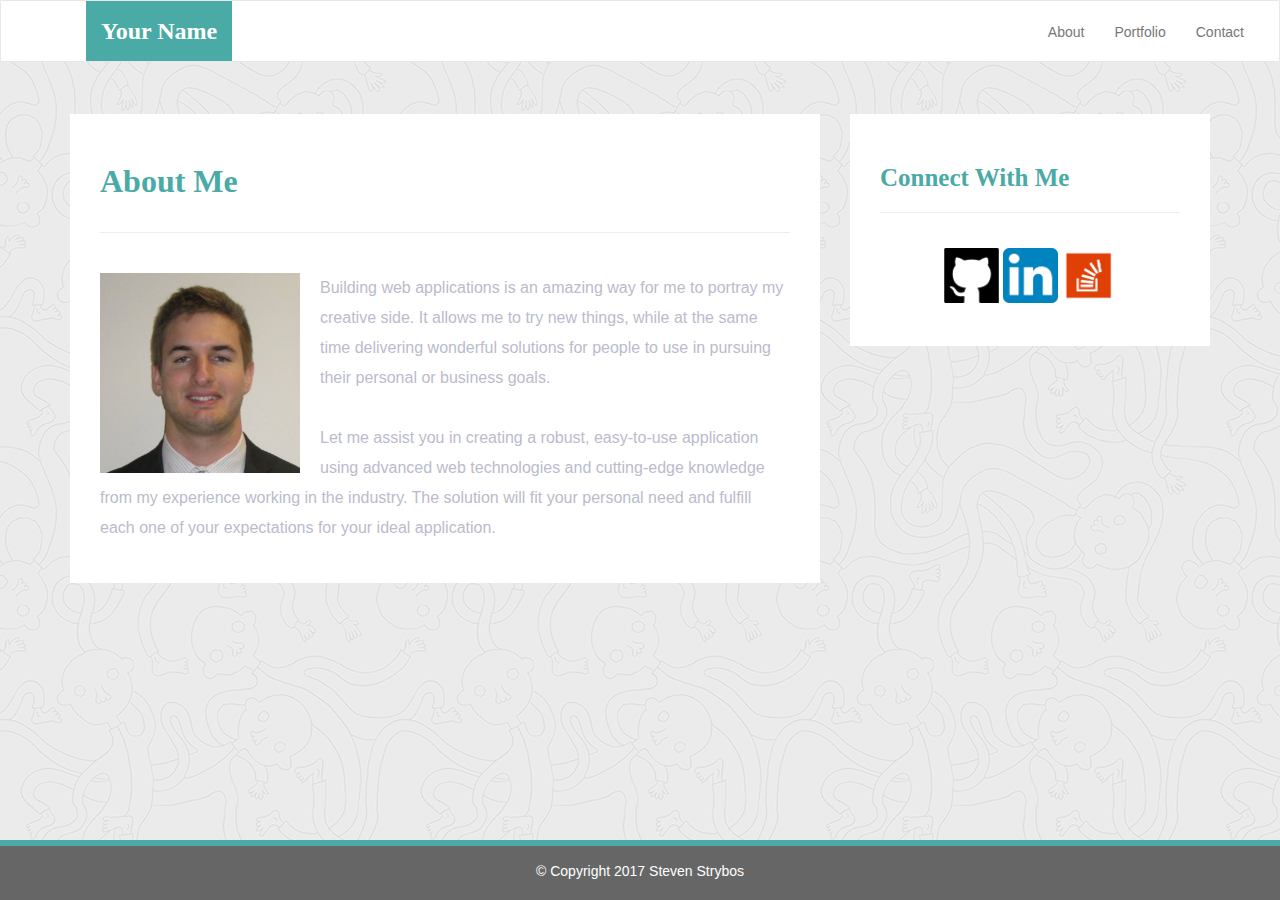
<file: index.html>
<!DOCTYPE html>
<html lang="en-us">
  <head>

    <meta charset="UTF-8">
    <meta name="viewport" content="width=device-width, initial-scale=1.0">
    <meta http-equiv="X-UA-Compatible" content="ie=edge">

    <title>Bootstrap Basic Portfolio</title>

    <!-- Boostrap Stylesheet -->
    <link rel="stylesheet" href="assets/css/bootstrap.min.css" media="screen">

    <!-- Our own CSS stylesheet -->
    <link rel="stylesheet" href="assets/css/styles.css" media="screen">

  </head>

  <body>
    <!-- Start of navbar -->
    <nav class="navbar navbar-default">
      <div class="container-fluid navbar-custom">

        <!-- Brand and toggle get grouped for better mobile display -->
        <div class="row">
          <div class="navbar-header">
            <button type="button" class="navbar-toggle collapsed" data-toggle="collapse" data-target="#bs-example-navbar-collapse-1" aria-expanded="false">
              <span class="sr-only">Toggle navigation</span>
              <span class="icon-bar"></span>
              <span class="icon-bar"></span>
              <span class="icon-bar"></span>
            </button>
            <div class="col-xs-12 phone-nav">
              <a class="navbar-brand" href="#" id="logo">Your Name</a>
            </div>
          </div>

          <!-- Collect the nav links, forms, and other content for toggling -->
          <div class="collapse navbar-collapse" id="bs-example-navbar-collapse-1">
            <ul class="nav navbar-nav navbar-right navbar-right-custom">
              <li><a href="index.html">About</a></li>
              <li><a href="portfolio.html">Portfolio</a></li>
              <li><a href="contact.html">Contact</a></li>
            </ul>
          </div><!-- /.navbar-collapse -->
        </div>
      </div><!-- /.container-fluid -->
    </nav>
    <!-- End of navbar -->

    <!-- Start of content wrap -->
    <div class="wrap">
      <div class="container">
        <section class="row">
          <div class="col-md-8">
            <article class="about-me-content">
              <h1 class="about-me-header">About Me</h1>
              <hr class="about-me-hr"/>
              <img src="assets/images/Professional_Pic.jpg" alt="" id="nate-image"/>
              <p>Building web applications is an amazing way for me to portray my creative side. It allows me to try new things, while at the same time delivering wonderful solutions for people to use in pursuing their personal or business goals.</p>
              <p>Let me assist you in creating a robust, easy-to-use application using advanced web technologies and cutting-edge knowledge from my experience working in the industry. The solution will fit your personal need and fulfill each one of your expectations for your ideal application.</p>
            </article>
          </div>
          <div class="col-md-4">

            <!-- Start of Connect With Me Area -->
            <section id="connect-with-me-area">
              <div class="connect-with-me-content">
                <h1 class="connect-with-me-header">Connect With Me</h1>
                <hr />
                <div id="images">
                  <img src="assets/images/github.png" alt="" class="connect-with-me-photo">
                  <img src="assets/images/linkedin.png" alt="" class="connect-with-me-photo">
                  <img src="assets/images/stackoverflow.png" alt="" class="connect-with-me-photo">
                </div>
              </div>
            </section>
            <!-- End of the Connect With Me Area -->

          </div>
        </section>
      </div>
    </div>
    <!-- End of content wrap -->

    <!-- Start of footer -->
    <footer class="footer">
      <div class="two-toned-footer-color"></div>
      <p class="text-muted text-muted-footer text-center">
        &copy; Copyright 2017 Steven Strybos
      </p>
    </footer>
    <!-- End of footer -->

    <!-- jQuery CDN -->
    <script type="text/javascript" src="https://code.jquery.com/jquery-2.1.4.min.js"></script>

    <!-- Bootstrap CDN -->
    <script src="https://maxcdn.bootstrapcdn.com/bootstrap/3.3.6/js/bootstrap.min.js"></script>
  </body>

</html>
</file>
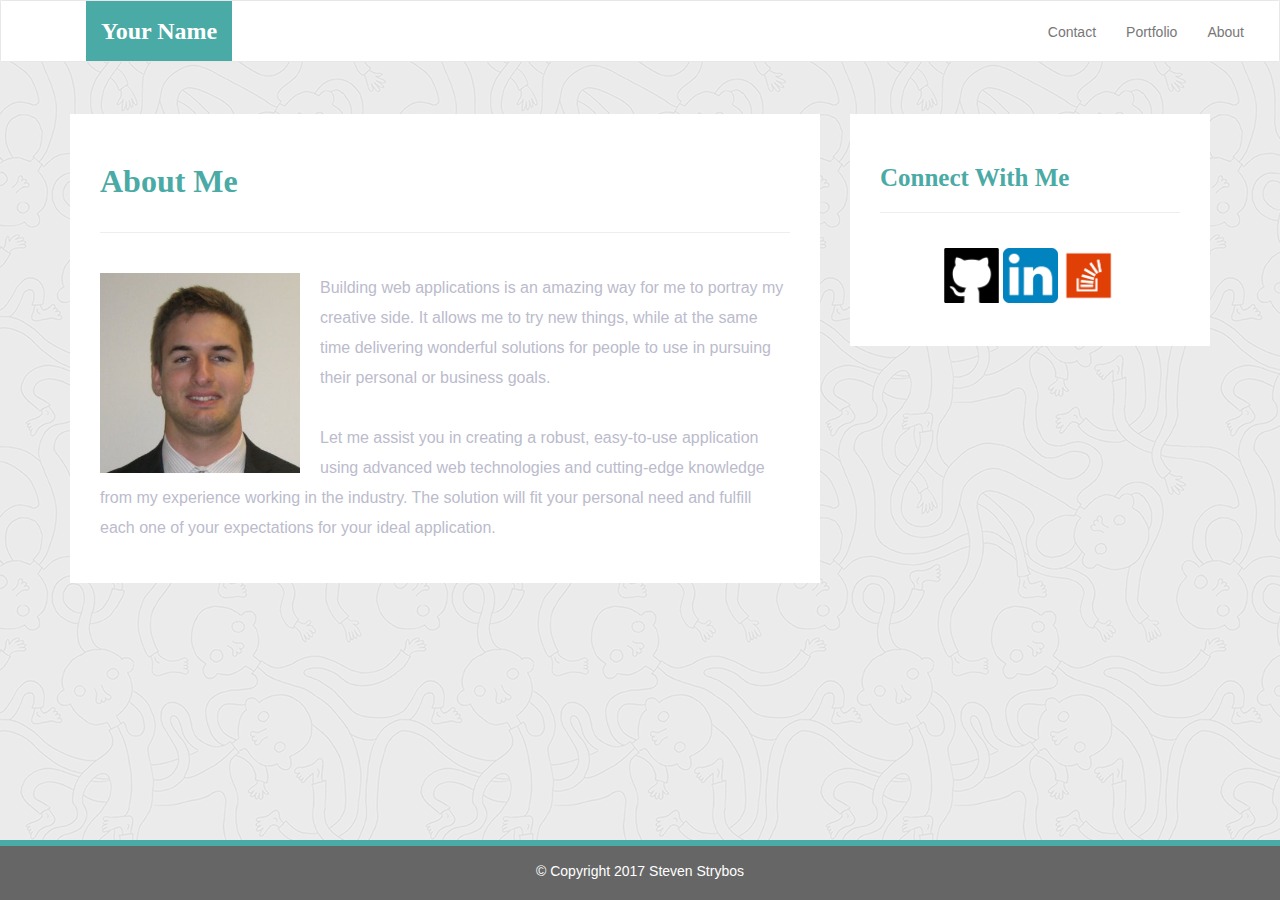
<file: myPortfolio/index.html>
<!DOCTYPE html>
<html lang="en-us">
  <head>

    <meta charset="UTF-8">
    <meta name="viewport" content="width=device-width, initial-scale=1.0">
    <meta http-equiv="X-UA-Compatible" content="ie=edge">

    <title>Bootstrap Basic Portfolio</title>

    <!-- Boostrap Stylesheet -->
    <link rel="stylesheet" href="assets/css/bootstrap.min.css" media="screen">

    <!-- Our own CSS stylesheet -->
    <link rel="stylesheet" href="assets/css/styles.css" media="screen">

  </head>

  <body>
    <!-- Start of navbar -->
    <nav class="navbar navbar-default">
      <div class="container-fluid navbar-custom">

        <!-- Brand and toggle get grouped for better mobile display -->
        <div class="row">
          <div class="navbar-header">
            <button type="button" class="navbar-toggle collapsed" data-toggle="collapse" data-target="#bs-example-navbar-collapse-1" aria-expanded="false">
              <span class="sr-only">Toggle navigation</span>
              <span class="icon-bar"></span>
              <span class="icon-bar"></span>
              <span class="icon-bar"></span>
            </button>
            <div class="col-xs-12 phone-nav">
              <a class="navbar-brand" href="#" id="logo">Your Name</a>
            </div>
          </div>

          <!-- Collect the nav links, forms, and other content for toggling -->
          <div class="collapse navbar-collapse" id="bs-example-navbar-collapse-1">
            <ul class="nav navbar-nav navbar-right navbar-right-custom">
              <li><a href="contact.html">Contact</a></li>
              <li><a href="portfolio.html">Portfolio</a></li>
              <li><a href="index.html">About</a></li>
            </ul>
          </div><!-- /.navbar-collapse -->
        </div>
      </div><!-- /.container-fluid -->
    </nav>
    <!-- End of navbar -->

    <!-- Start of content wrap -->
    <div class="wrap">
      <div class="container">
        <section class="row">
          <div class="col-md-8">
            <article class="about-me-content">
              <h1 class="about-me-header">About Me</h1>
              <hr class="about-me-hr"/>
              <img src="assets/images/Professional_Pic.jpg" alt="" id="nate-image"/>
              <p>Building web applications is an amazing way for me to portray my creative side. It allows me to try new things, while at the same time delivering wonderful solutions for people to use in pursuing their personal or business goals.</p>
              <p>Let me assist you in creating a robust, easy-to-use application using advanced web technologies and cutting-edge knowledge from my experience working in the industry. The solution will fit your personal need and fulfill each one of your expectations for your ideal application.</p>
            </article>
          </div>
          <div class="col-md-4">

            <!-- Start of Connect With Me Area -->
            <section id="connect-with-me-area">
              <div class="connect-with-me-content">
                <h1 class="connect-with-me-header">Connect With Me</h1>
                <hr />
                <div id="images">
                  <img src="assets/images/github.png" alt="" class="connect-with-me-photo">
                  <img src="assets/images/linkedin.png" alt="" class="connect-with-me-photo">
                  <img src="assets/images/stackoverflow.png" alt="" class="connect-with-me-photo">
                </div>
              </div>
            </section>
            <!-- End of the Connect With Me Area -->

          </div>
        </section>
      </div>
    </div>
    <!-- End of content wrap -->

    <!-- Start of footer -->
    <footer class="footer">
      <div class="two-toned-footer-color"></div>
      <p class="text-muted text-muted-footer text-center">
        &copy; Copyright 2017 Steven Strybos
      </p>
    </footer>
    <!-- End of footer -->

    <!-- jQuery CDN -->
    <script type="text/javascript" src="https://code.jquery.com/jquery-2.1.4.min.js"></script>

    <!-- Bootstrap CDN -->
    <script src="https://maxcdn.bootstrapcdn.com/bootstrap/3.3.6/js/bootstrap.min.js"></script>
  </body>

</html>
</file>
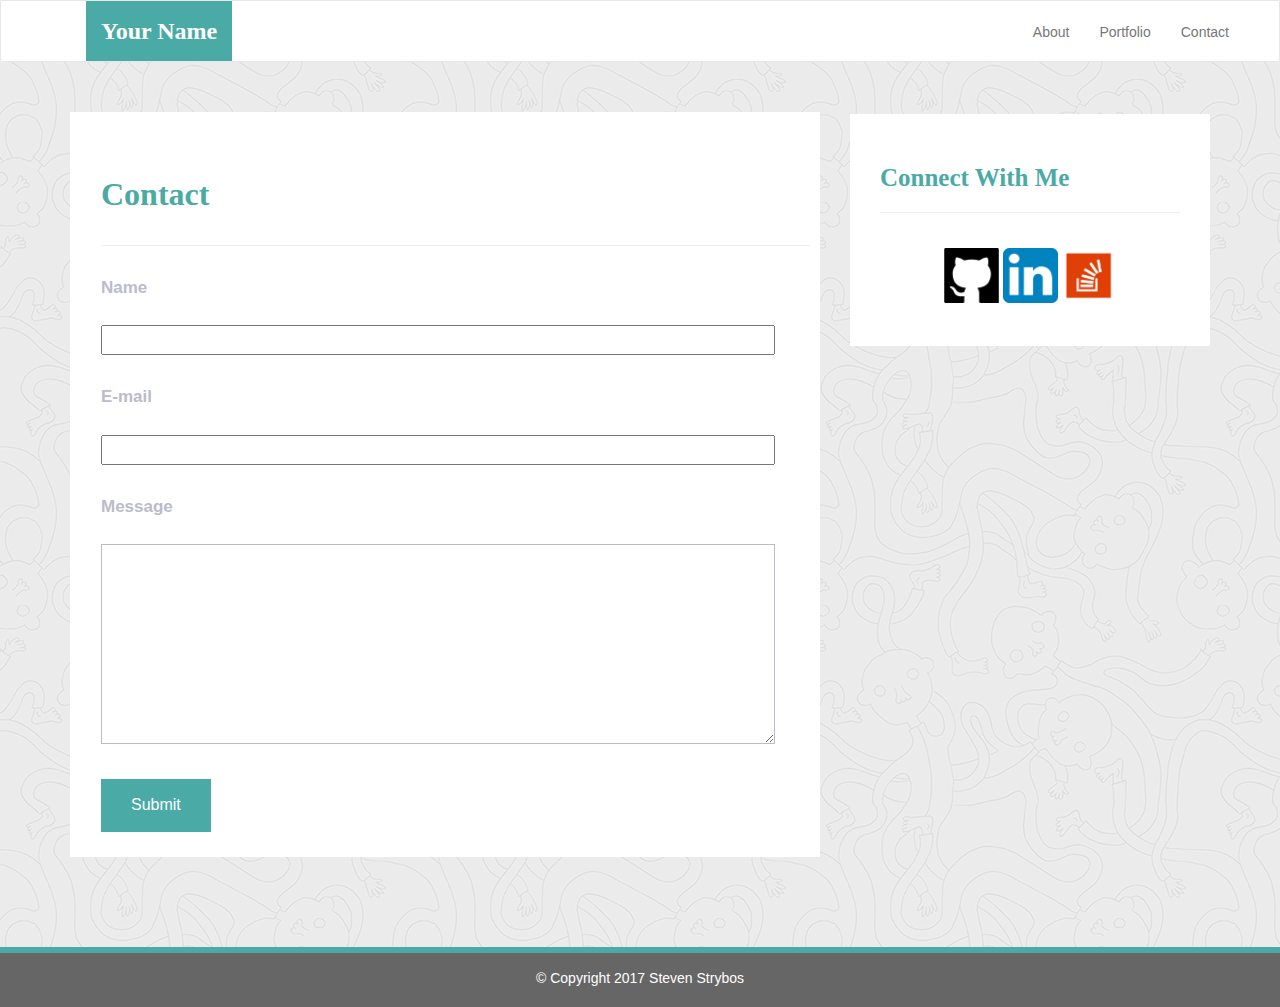
<file: contact.html>
<!DOCTYPE html>
<html lang="en-us">
  <head>

    <meta charset="UTF-8">
    <meta name="viewport" content="width=device-width, initial-scale=1.0">
    <meta http-equiv="X-UA-Compatible" content="ie=edge">

    <title>Bootstrap Basic Portfolio</title>

    <!-- Boostrap Stylesheet -->
    <link rel="stylesheet" href="assets/css/bootstrap.min.css" media="screen">

    <!-- Our own CSS stylesheet -->
    <link rel="stylesheet" href="assets/css/styles.css" media="screen">

  </head>

  <body>

    <!-- Start of navbar -->
    <nav class="navbar navbar-default">
      <div class="container-fluid navbar-custom">

        <!-- Brand and toggle get grouped for better mobile display -->
        <div class="navbar-header">
          <button type="button" class="navbar-toggle collapsed" data-toggle="collapse" data-target="#bs-example-navbar-collapse-1" aria-expanded="false">
            <span class="sr-only">Toggle navigation</span>
            <span class="icon-bar"></span>
            <span class="icon-bar"></span>
            <span class="icon-bar"></span>
          </button>
          <a class="navbar-brand" href="#" id="logo">Your Name</a>
        </div>

        <!-- Collect the nav links, forms, and other content for toggling -->
        <div class="collapse navbar-collapse" id="bs-example-navbar-collapse-1">
          <ul class="nav navbar-nav navbar-right navbar-right-custom">
            <li><a href="index.html">About</a></li>
            <li><a href="portfolio.html">Portfolio</a></li><span class="pipe"></span>
            <li><a href="contact.html">Contact</a></li><span class="pipe"></span>
          </ul>
        </div><!-- /.navbar-collapse -->
      </div><!-- /.container-fluid -->
    </nav>
    <!-- End of navbar -->

    <!-- Start of content wrap -->
    <div class="wrap">
      <div class="container">
        <section class="row">
          <div class="col-md-8">
            <form class="contact-form">
              <h1 class="contact-form-header">Contact</h1>
              <hr class="contact-hr"/>
              <div class="form-group">
                <label class="label-name" for="name">Name</label>
                <input type="text" id="name_input" name="user_name" />
              </div>
              <div class="form-group">
                <label class="label-mail" for="mail">E-mail</label>
                <input type="email" id="mail_input" name="user_mail" />
              </div>
              <div class="form-group">
                <label class="label-msg" for="msg">Message</label><br />
                <textarea id="msg" name="user_message_input" cols=600></textarea>
              </div>
              <button class="submit-btn">Submit</button>
            </form>
          </div>
          <div class="col-md-4">

            <!-- Start of Connect With Me Area -->
            <section id="connect-with-me-area">
              <div class="connect-with-me-content">
                <h1 class="connect-with-me-header">Connect With Me</h1>
                <hr />
                <div id="images">
                  <img src="assets/images/github.png" alt="" class="connect-with-me-photo">
                  <img src="assets/images/linkedin.png" alt="" class="connect-with-me-photo">
                  <img src="assets/images/stackoverflow.png" alt="" class="connect-with-me-photo">
                </div>
              </div>
            </section>

            <!-- End of the Connect With Me Area -->
          </div>
        </section>
      </div>
    </div>
    <!-- End of content wrap -->

    <!-- Start of footer -->
    <footer class="footer">
      <div class="two-toned-footer-color"></div>
      <p class="text-muted text-muted-footer text-center">
        &copy; Copyright 2017 Steven Strybos
      </p>
    </footer>
    <!-- End of footer -->

    <!-- jQuery CDN -->
    <script type="text/javascript" src="https://code.jquery.com/jquery-2.1.4.min.js"></script>

    <!-- Bootstrap CDN -->
    <script src="https://maxcdn.bootstrapcdn.com/bootstrap/3.3.6/js/bootstrap.min.js"></script>

  </body>

</html>
</file>
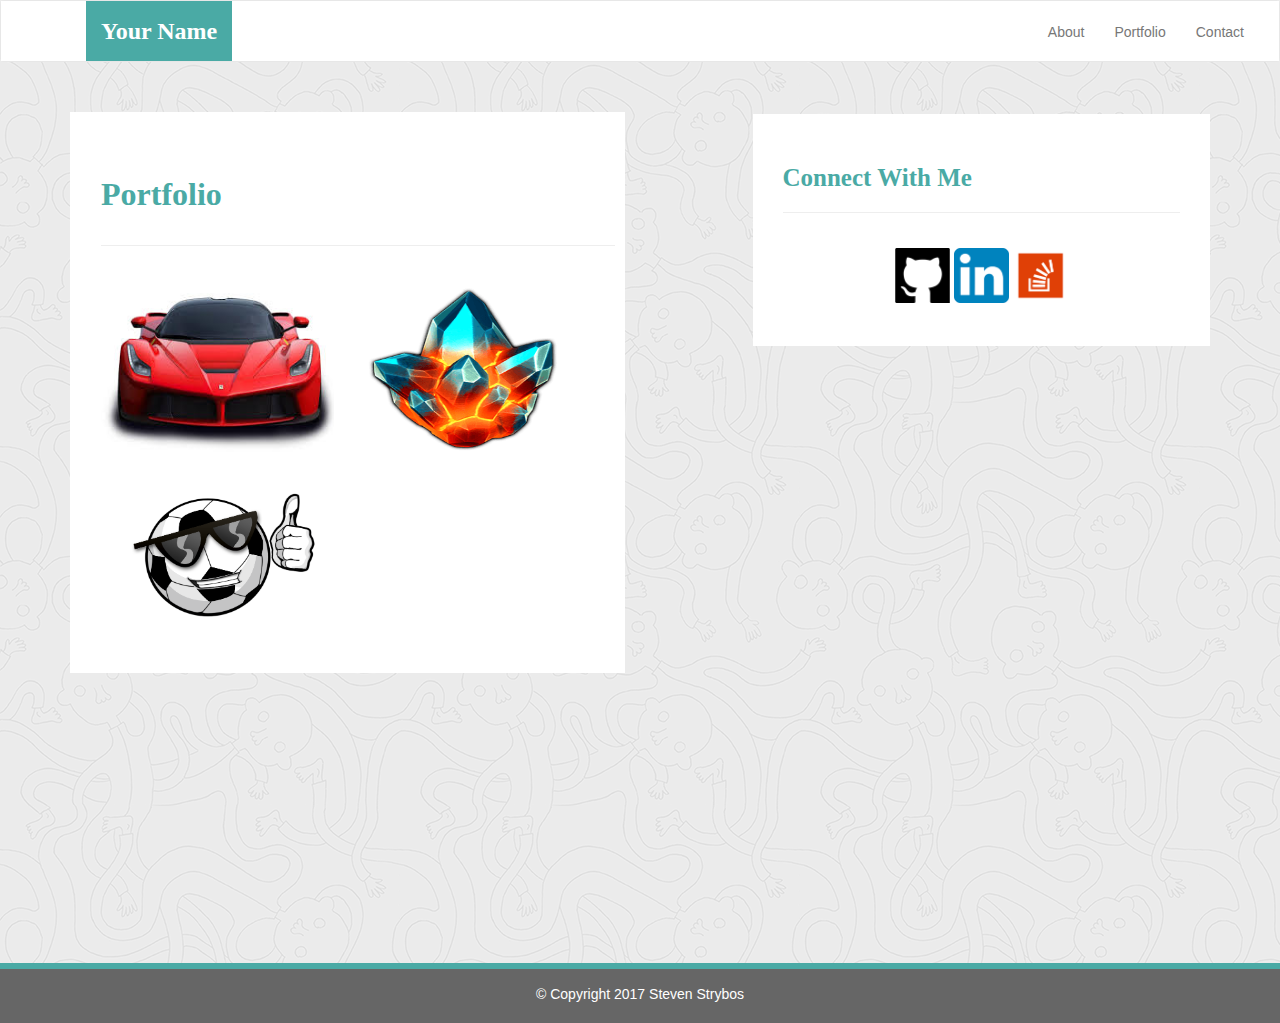
<file: portfolio.html>
<!DOCTYPE html>
<html lang="en-us">

  <head>

    <meta charset="UTF-8">
    <meta name="viewport" content="width=device-width, initial-scale=1.0">
    <meta http-equiv="X-UA-Compatible" content="ie=edge">

    <title>Bootstrap Basic Portfolio</title>

    <!-- Boostrap Stylesheet -->
    <link rel="stylesheet" href="assets/css/bootstrap.min.css" media="screen">

    <!-- Our own CSS stylesheet -->
    <link rel="stylesheet" href="assets/css/styles.css" media="screen">

  </head>

  <body>
    <!-- Start of navbar -->
    <nav class="navbar navbar-default">
      <div class="container-fluid navbar-custom">

        <!-- Brand and toggle get grouped for better mobile display -->
        <div class="row">
          <div class="navbar-header">
            <button type="button" class="navbar-toggle collapsed" data-toggle="collapse" data-target="#bs-example-navbar-collapse-1" aria-expanded="false">
              <span class="sr-only">Toggle navigation</span>
              <span class="icon-bar"></span>
              <span class="icon-bar"></span>
              <span class="icon-bar"></span>
            </button>
            <div class="col-xs-12 phone-nav">
              <a class="navbar-brand" href="#" id="logo">Your Name</a>
            </div>
          </div>

          <!-- Collect the nav links, forms, and other content for toggling -->
          <div class="collapse navbar-collapse" id="bs-example-navbar-collapse-1">
            <ul class="nav navbar-nav navbar-right navbar-right-custom">
              <li><a href="index.html">About</a></li>
              <li><a href="portfolio.html">Portfolio</a></li>
              <li><a href="contact.html">Contact</a></li>
            </ul>
          </div><!-- /.navbar-collapse -->
        </div>
      </div><!-- /.container-fluid -->
    </nav>
    <!-- End of navbar -->

    <!-- Start of content wrap -->
    <div class="wrap">
      <div class="container">
        <section class="row">
          <div class="col-md-7">
            <section id="portfolio-area">
              <h1 class="port-header">Portfolio</h1>
              <hr class="port-hr"/>
              <a href="Hangman/index.html"><img class="port-imgs" src="assets/images/ferrari.jpg" alt="rarri"></a>
              <a href="CrystalsCollector/index.html"><img class="port-imgs" src="assets/images/crystals.png" alt="crystals collector"></a>
              <a href="Trivia/index.html"><img class="port-imgs" src="assets/images/futbol.png" alt="futbol frenzy trivia"></a>
            </section>
          </div>
          <div class="col-md-5">

            <!-- Start of Connect With Me Area -->
            <section id="connect-with-me-area">
              <div class="connect-with-me-content">
                <h1 class="connect-with-me-header">Connect With Me</h1>
                <hr />
                <div id="images">
                  <img src="assets/images/github.png" alt="" class="connect-with-me-photo">
                  <img src="assets/images/linkedin.png" alt="" class="connect-with-me-photo">
                  <img src="assets/images/stackoverflow.png" alt="" class="connect-with-me-photo">
                </div>
              </div>
            </section>

            <!-- End of the Connect With Me Area -->
          </div>
        </section>
      </div>
    </div>
    <!-- End of content wrap -->

    <!-- Start of footer -->
    <footer class="footer">
      <div class="two-toned-footer-color"></div>
      <p class="text-muted text-muted-footer text-center">
        &copy; Copyright 2017 Steven Strybos
      </p>
    </footer>
    <!-- End of footer -->

    <!-- jQuery CDN -->
    <script type="text/javascript" src="https://code.jquery.com/jquery-2.1.4.min.js"></script>
    <script type="text/javascript" src="assets/javascript/portfolio.js"></script>

    <!-- Bootstrap CDN -->
    <script src="https://maxcdn.bootstrapcdn.com/bootstrap/3.3.6/js/bootstrap.min.js"></script>

  </body>

</html>
</file>
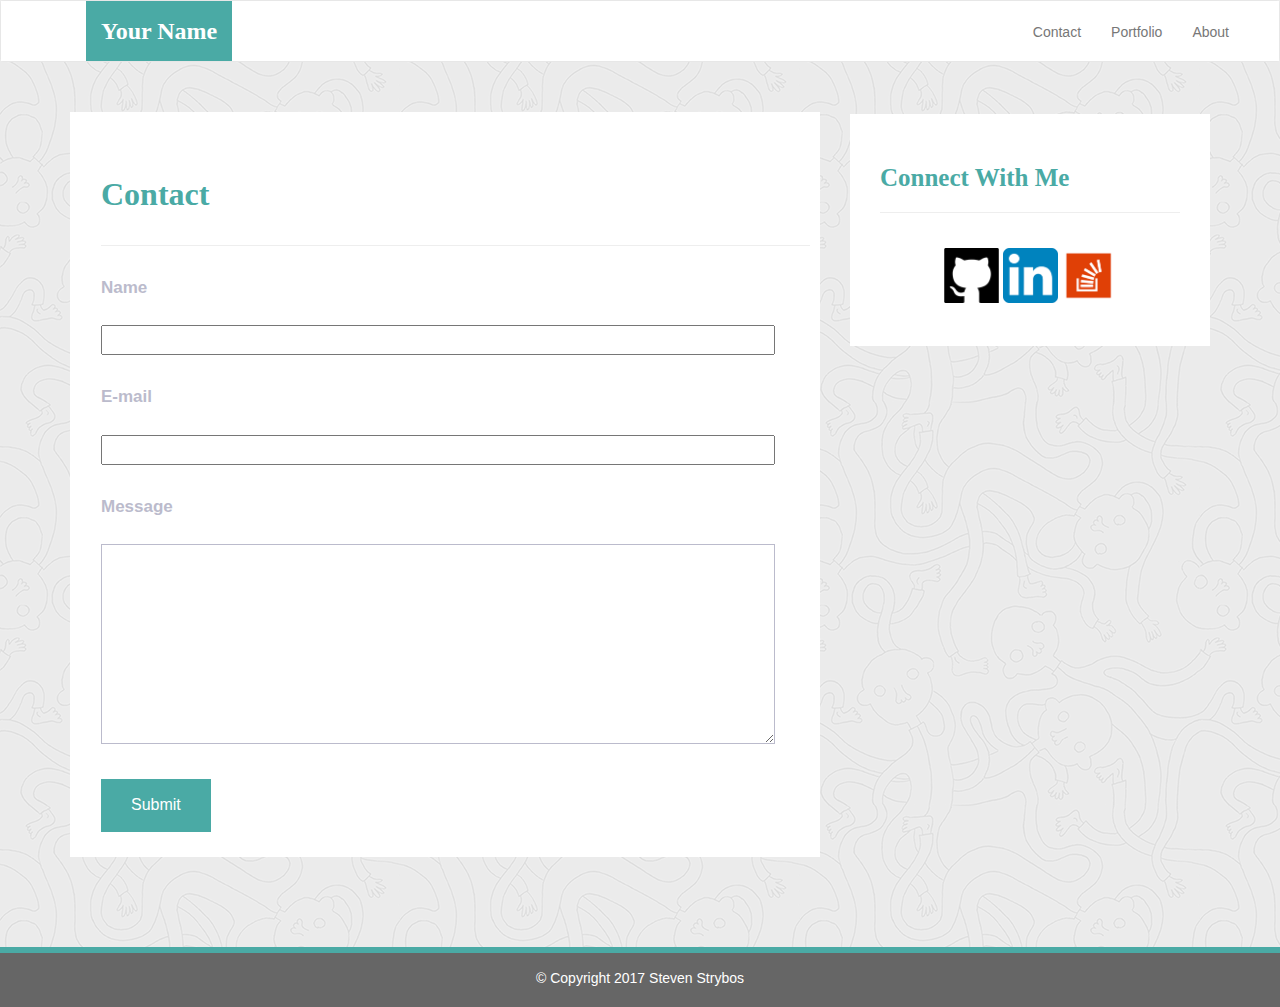
<file: myPortfolio/contact.html>
<!DOCTYPE html>
<html lang="en-us">
  <head>

    <meta charset="UTF-8">
    <meta name="viewport" content="width=device-width, initial-scale=1.0">
    <meta http-equiv="X-UA-Compatible" content="ie=edge">

    <title>Bootstrap Basic Portfolio</title>

    <!-- Boostrap Stylesheet -->
    <link rel="stylesheet" href="assets/css/bootstrap.min.css" media="screen">

    <!-- Our own CSS stylesheet -->
    <link rel="stylesheet" href="assets/css/styles.css" media="screen">

  </head>

  <body>

    <!-- Start of navbar -->
    <nav class="navbar navbar-default">
      <div class="container-fluid navbar-custom">

        <!-- Brand and toggle get grouped for better mobile display -->
        <div class="navbar-header">
          <button type="button" class="navbar-toggle collapsed" data-toggle="collapse" data-target="#bs-example-navbar-collapse-1" aria-expanded="false">
            <span class="sr-only">Toggle navigation</span>
            <span class="icon-bar"></span>
            <span class="icon-bar"></span>
            <span class="icon-bar"></span>
          </button>
          <a class="navbar-brand" href="#" id="logo">Your Name</a>
        </div>

        <!-- Collect the nav links, forms, and other content for toggling -->
        <div class="collapse navbar-collapse" id="bs-example-navbar-collapse-1">
          <ul class="nav navbar-nav navbar-right navbar-right-custom">
            <li><a href="contact.html">Contact</a></li><span class="pipe"></span>
            <li><a href="portfolio.html">Portfolio</a></li><span class="pipe"></span>
            <li><a href="index.html">About</a></li>
          </ul>
        </div><!-- /.navbar-collapse -->
      </div><!-- /.container-fluid -->
    </nav>
    <!-- End of navbar -->

    <!-- Start of content wrap -->
    <div class="wrap">
      <div class="container">
        <section class="row">
          <div class="col-md-8">
            <form class="contact-form">
              <h1 class="contact-form-header">Contact</h1>
              <hr class="contact-hr"/>
              <div class="form-group">
                <label class="label-name" for="name">Name</label>
                <input type="text" id="name_input" name="user_name" />
              </div>
              <div class="form-group">
                <label class="label-mail" for="mail">E-mail</label>
                <input type="email" id="mail_input" name="user_mail" />
              </div>
              <div class="form-group">
                <label class="label-msg" for="msg">Message</label><br />
                <textarea id="msg" name="user_message_input" cols=600></textarea>
              </div>
              <button class="submit-btn">Submit</button>
            </form>
          </div>
          <div class="col-md-4">

            <!-- Start of Connect With Me Area -->
            <section id="connect-with-me-area">
              <div class="connect-with-me-content">
                <h1 class="connect-with-me-header">Connect With Me</h1>
                <hr />
                <div id="images">
                  <img src="assets/images/github.png" alt="" class="connect-with-me-photo">
                  <img src="assets/images/linkedin.png" alt="" class="connect-with-me-photo">
                  <img src="assets/images/stackoverflow.png" alt="" class="connect-with-me-photo">
                </div>
              </div>
            </section>

            <!-- End of the Connect With Me Area -->
          </div>
        </section>
      </div>
    </div>
    <!-- End of content wrap -->

    <!-- Start of footer -->
    <footer class="footer">
      <div class="two-toned-footer-color"></div>
      <p class="text-muted text-muted-footer text-center">
        &copy; Copyright 2017 Steven Strybos
      </p>
    </footer>
    <!-- End of footer -->

    <!-- jQuery CDN -->
    <script type="text/javascript" src="https://code.jquery.com/jquery-2.1.4.min.js"></script>

    <!-- Bootstrap CDN -->
    <script src="https://maxcdn.bootstrapcdn.com/bootstrap/3.3.6/js/bootstrap.min.js"></script>

  </body>

</html>
</file>
<file: assets/css/styles.css>
body {
  /* Positioning */
  margin-bottom: 150px;

  /* Typography */
  font-family: Arial, "Helvetica Neue", Helvetica, sans-serif;

  /* Visual */
  background-image: url("../images/ignasi_pattern_s.png");
}

html {
  /* Positioning */
  position: relative;

  /* Box-model */
  min-height: 100%;
}

/* ---------NAV START---------- */

.navbar-custom {
  background-color: #fff;
}

#logo {
  /* Box-model */
  height: 60px;
  padding-top: 20px;
  padding-bottom: 5px;

  /* Positioning */
  margin-left: 70px;
  font-family: Georgia, Times, "Times New Roman", serif;

  /* Typography */
  font-size: 24px;
  font-weight: bold;
  color: #fff;

  /* Visual */
  background: #4aaaa5;
}

.navbar-right-custom {
  /* Box-model */
  padding-top: 6px;
  padding-right: 20px;

  /* Typography */
  font-family: Arial;
  font-weight: lighter;
}

.navbar-nav > li > a:hover {
  color: #4aaaa5;
}

/* --------NAV END---------- */

.about-me-header {
  /* Positioning */
  margin-bottom: 33px;
  font-family: Georgia, Times, "Times New Roman", serif;

  /* Typography */
  font-size: 32px;
  font-weight: bold;
  color: #4aaaa5;
}

.about-me-content {
  /* Box-model */
  width: 100%;
  padding: 30px;

  /* Positioning */
  margin-top: 32px;

  /* Visual */
  background-color: #fff;
}

.about-me-content > p {
  /* Box-model */
  padding-top: 20px;

  /* Typography */
  font-size: 16px;
  line-height: 30px;
  color: #bbc;
}

#nate-image {
  /* Positioning */
  float: left;

  /* Box-model */
  width: 200px;
  height: 200px;
  margin-top: 20px;
  margin-right: 20px;
}

/* ----------------- */

/* CONNECT W/ ME CSS */

/* ----------------- */

#connect-with-me-area {
  width: 100%;

  /* Box-model */
  padding: 30px 30px 43px;

  /* Positioning */
  margin-top: 32px;

  /* Visual */
  background-color: #fff;
}

.connect-with-me-header {
  /* Positioning */
  margin-bottom: 15px;
  font-family: Georgia, Times, "Times New Roman", serif;

  /* Typography */
  font-size: 25px;
  font-weight: bold;
  color: #4aaaa5;
}

.connect-with-me-photo {
  width: 55px;

  /* Box-model */
  height: 55px;
}

#images {
  /* Box-model */
  padding-top: 15px;

  /* Typography */
  text-align: center;
}

/* -------END-------- */

.footer {
  /* Positioning */
  position: absolute;
  bottom: 0;

  /* Box-model */
  width: 100%;
  height: 60px;
  margin-top: 30px;

  /* Visual */
  background-color: #666;
}

.text-muted-footer {
  /* Positioning */
  margin-top: 15px;

  /* Typography */
  color: #fff;
}

.two-toned-footer-color {
  /* Box-model */
  height: 6px;
  padding-top: 3px;

  /* Visual */
  background-color: #4aaaa5;
}

/* ----------------- */

/* CONTACT FORM CSS  */

/* ----------------- */

.contact-form {
  width: 100%;

  /* Box-model */
  padding: 45px 10px 25px 31px;

  /* Positioning */
  margin-top: 30px;

  /* Visual */
  background-color: #fff;
}

.contact-form-header,
.port-header {
  /* Positioning */
  margin-bottom: 33px;
  font-family: Georgia, Times, "Times New Roman", serif;

  /* Typography */
  font-size: 32px;
  font-weight: bold;
  color: #4aaaa5;
}

#name_input,
#mail_input,
#msg {
  width: 95%;

  /* Box-model */
  height: 30px;

  /* Positioning */
  margin-top: 20px;
  margin-bottom: 15px;
}

#msg {
  /* Box-model */
  height: 200px;

  /* Visual */
  border-color: #bbc;
}

.label-name,
.label-msg,
.label-mail {
  /* Typography */
  font-size: 17px;
  color: #bbc;
}

.contact-hr {
  margin-bottom: 30px;
}

.submit-btn {
  /* Box-model */
  padding: 15px 30px;
  font-size: 16px;
  font-weight: lighter;

  /* Typography */
  color: #fff;

  /* Visual */
  background-color: #4aaaa5;
  border: 0;
}

/* --------END-------- */

/* ----------------- */

/* PORTFOLIO PAGE CSS */

/* ------------------ */

#portfolio-area {
  /* Box-model */
  width: 85%;
  padding: 45px 10px 25px 31px;

  /* Positioning */
  margin-top: 30px;
  margin-bottom: 200px;

  /* Visual */
  background-color: #fff;
}

.port-hr {
  margin-bottom: 40px;
}

.port-imgs {
  /* Box-model */
  width: 233px;
  height: 166px;
  margin-right: 15px;

  /* Positioning */
  margin-bottom: 15px;
}

/* --------END--------- */

/* ----------------- */

/* MEDIA  QUERY  CSS */

/* ----------------- */

@media only screen and (max-width: 767px) {
  .navbar-header {
    background-color: #4aaaa5;
  }

  #logo {
    width: 100%;

    /* Box-model */
    height: 60px;
    padding-top: 20px;
    padding-bottom: 5px;

    /* Positioning */
    margin-left: 0;
    font-family: Georgia, Times, "Times New Roman", serif;

    /* Typography */
    font-size: 24px;
    font-weight: bold;
    color: #fff;
    text-align: center;

    /* Visual */
    background: #4aaaa5;
  }
}
</file>
<file: myPortfolio/assets/css/styles.css>
body {
  /* Positioning */
  margin-bottom: 150px;

  /* Typography */
  font-family: Arial, "Helvetica Neue", Helvetica, sans-serif;

  /* Visual */
  background-image: url("../images/ignasi_pattern_s.png");
}

html {
  /* Positioning */
  position: relative;

  /* Box-model */
  min-height: 100%;
}

/* ---------NAV START---------- */

.navbar-custom {
  background-color: #fff;
}

#logo {
  /* Box-model */
  height: 60px;
  padding-top: 20px;
  padding-bottom: 5px;

  /* Positioning */
  margin-left: 70px;
  font-family: Georgia, Times, "Times New Roman", serif;

  /* Typography */
  font-size: 24px;
  font-weight: bold;
  color: #fff;

  /* Visual */
  background: #4aaaa5;
}

.navbar-right-custom {
  /* Box-model */
  padding-top: 6px;
  padding-right: 20px;

  /* Typography */
  font-family: Arial;
  font-weight: lighter;
}

.navbar-nav > li > a:hover {
  color: #4aaaa5;
}

/* --------NAV END---------- */

.about-me-header {
  /* Positioning */
  margin-bottom: 33px;
  font-family: Georgia, Times, "Times New Roman", serif;

  /* Typography */
  font-size: 32px;
  font-weight: bold;
  color: #4aaaa5;
}

.about-me-content {
  /* Box-model */
  width: 100%;
  padding: 30px;

  /* Positioning */
  margin-top: 32px;

  /* Visual */
  background-color: #fff;
}

.about-me-content > p {
  /* Box-model */
  padding-top: 20px;

  /* Typography */
  font-size: 16px;
  line-height: 30px;
  color: #bbc;
}

#nate-image {
  /* Positioning */
  float: left;

  /* Box-model */
  width: 200px;
  height: 200px;
  margin-top: 20px;
  margin-right: 20px;
}

/* ----------------- */

/* CONNECT W/ ME CSS */

/* ----------------- */

#connect-with-me-area {
  width: 100%;

  /* Box-model */
  padding: 30px 30px 43px;

  /* Positioning */
  margin-top: 32px;

  /* Visual */
  background-color: #fff;
}

.connect-with-me-header {
  /* Positioning */
  margin-bottom: 15px;
  font-family: Georgia, Times, "Times New Roman", serif;

  /* Typography */
  font-size: 25px;
  font-weight: bold;
  color: #4aaaa5;
}

.connect-with-me-photo {
  width: 55px;

  /* Box-model */
  height: 55px;
}

#images {
  /* Box-model */
  padding-top: 15px;

  /* Typography */
  text-align: center;
}

/* -------END-------- */

.footer {
  /* Positioning */
  position: absolute;
  bottom: 0;

  /* Box-model */
  width: 100%;
  height: 60px;
  margin-top: 30px;

  /* Visual */
  background-color: #666;
}

.text-muted-footer {
  /* Positioning */
  margin-top: 15px;

  /* Typography */
  color: #fff;
}

.two-toned-footer-color {
  /* Box-model */
  height: 6px;
  padding-top: 3px;

  /* Visual */
  background-color: #4aaaa5;
}

/* ----------------- */

/* CONTACT FORM CSS  */

/* ----------------- */

.contact-form {
  width: 100%;

  /* Box-model */
  padding: 45px 10px 25px 31px;

  /* Positioning */
  margin-top: 30px;

  /* Visual */
  background-color: #fff;
}

.contact-form-header,
.port-header {
  /* Positioning */
  margin-bottom: 33px;
  font-family: Georgia, Times, "Times New Roman", serif;

  /* Typography */
  font-size: 32px;
  font-weight: bold;
  color: #4aaaa5;
}

#name_input,
#mail_input,
#msg {
  width: 95%;

  /* Box-model */
  height: 30px;

  /* Positioning */
  margin-top: 20px;
  margin-bottom: 15px;
}

#msg {
  /* Box-model */
  height: 200px;

  /* Visual */
  border-color: #bbc;
}

.label-name,
.label-msg,
.label-mail {
  /* Typography */
  font-size: 17px;
  color: #bbc;
}

.contact-hr {
  margin-bottom: 30px;
}

.submit-btn {
  /* Box-model */
  padding: 15px 30px;
  font-size: 16px;
  font-weight: lighter;

  /* Typography */
  color: #fff;

  /* Visual */
  background-color: #4aaaa5;
  border: 0;
}

/* --------END-------- */

/* ----------------- */

/* PORTFOLIO PAGE CSS */

/* ------------------ */

#portfolio-area {
  /* Box-model */
  width: 85%;
  padding: 45px 10px 25px 31px;

  /* Positioning */
  margin-top: 30px;
  margin-bottom: 200px;

  /* Visual */
  background-color: #fff;
}

.port-hr {
  margin-bottom: 40px;
}

.port-imgs {
  /* Box-model */
  width: 233px;
  height: 166px;
  margin-right: 15px;

  /* Positioning */
  margin-bottom: 15px;
}

/* --------END--------- */

/* ----------------- */

/* MEDIA  QUERY  CSS */

/* ----------------- */

@media only screen and (max-width: 767px) {
  .navbar-header {
    background-color: #4aaaa5;
  }

  #logo {
    width: 100%;

    /* Box-model */
    height: 60px;
    padding-top: 20px;
    padding-bottom: 5px;

    /* Positioning */
    margin-left: 0;
    font-family: Georgia, Times, "Times New Roman", serif;

    /* Typography */
    font-size: 24px;
    font-weight: bold;
    color: #fff;
    text-align: center;

    /* Visual */
    background: #4aaaa5;
  }
}
</file>
